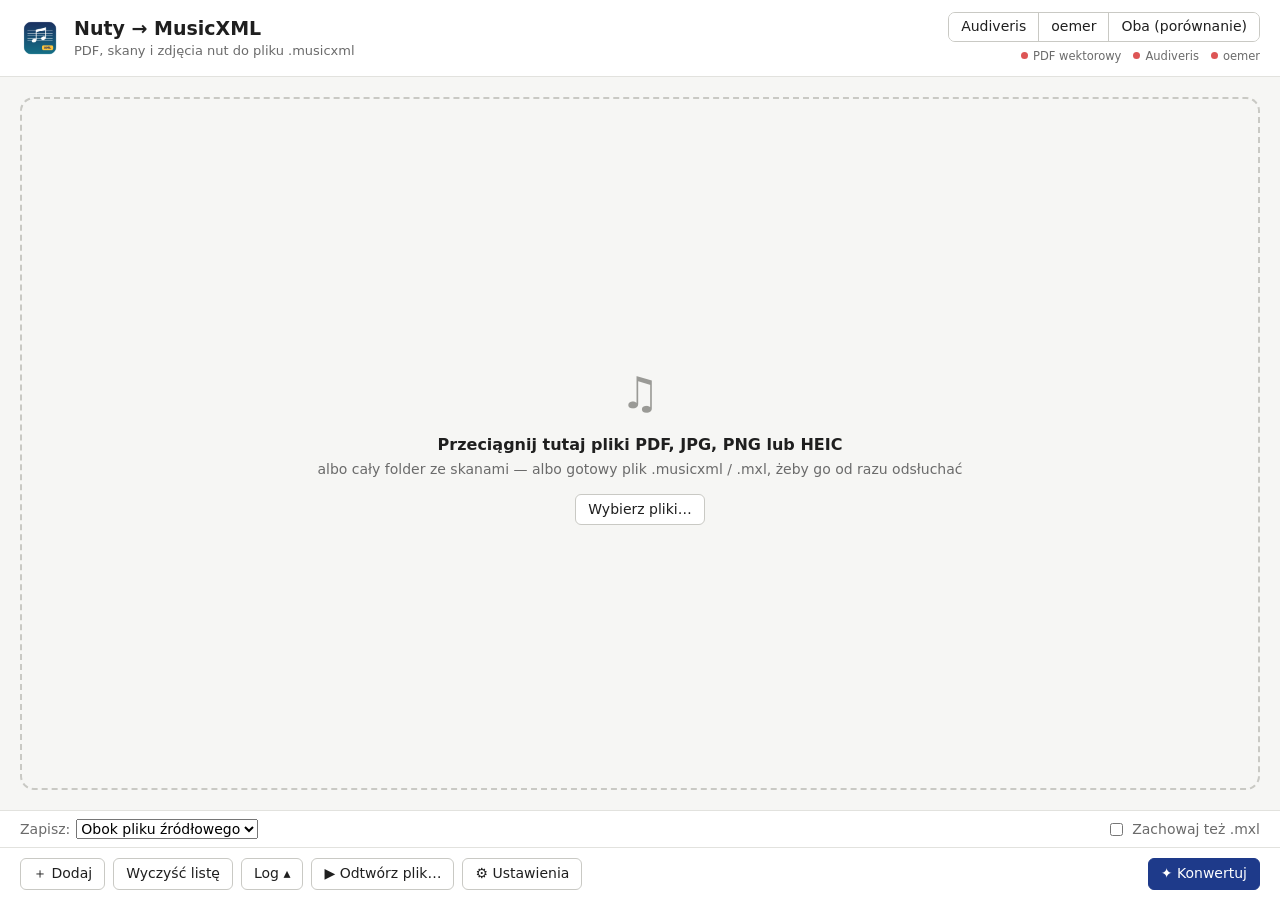
<file: app/ui/index.html>
<!doctype html>
<html lang="pl">
<head>
<meta charset="utf-8">
<title>Nuty → MusicXML</title>
<link rel="stylesheet" href="app.css">
</head>
<body>
<header class="top">
  <img src="icon.png" alt="" class="top__icon">
  <div class="top__title">
    <h1>Nuty → MusicXML</h1>
    <p>PDF, skany i zdjęcia nut do pliku .musicxml</p>
  </div>
  <div class="top__right">
    <div class="seg" id="engine" role="radiogroup" aria-label="Silnik">
      <button data-v="audiveris">Audiveris</button>
      <button data-v="oemer">oemer</button>
      <button data-v="both">Oba (porównanie)</button>
    </div>
    <div class="badges">
      <span class="badge" id="b-vector"><i></i>PDF wektorowy</span>
      <span class="badge" id="b-audiveris"><i></i>Audiveris</span>
      <span class="badge" id="b-oemer"><i></i>oemer</span>
    </div>
  </div>
</header>

<div class="banner" id="setup-banner" hidden>
  <span>Do skanów i zdjęć potrzebne są silniki rozpoznawania nut (Audiveris, oemer). PDF-y z programów nutowych działają od razu.</span>
  <button class="primary" data-act="open-settings">Zainstaluj silniki…</button>
</div>

<main id="drop" class="drop">
  <div class="empty" id="empty">
    <div class="empty__icon">♫</div>
    <h2>Przeciągnij tutaj pliki PDF, JPG, PNG lub HEIC</h2>
    <p>albo cały folder ze skanami — albo gotowy plik .musicxml / .mxl, żeby go od razu odsłuchać</p>
    <button data-act="add">Wybierz pliki…</button>
  </div>
  <ul class="jobs" id="jobs" hidden></ul>
</main>

<section class="opts">
  <label>Zapisz:
    <select id="out-loc">
      <option value="next">Obok pliku źródłowego</option>
      <option value="folder">Wybrany folder</option>
    </select>
  </label>
  <button id="out-folder" hidden>📁 <span>Wybierz folder…</span></button>
  <span class="spacer"></span>
  <label id="keep-mxl-wrap"><input type="checkbox" id="keep-mxl"> Zachowaj też .mxl</label>
</section>

<section class="log" id="log" hidden>
  <div class="log__bar">
    <b>Log</b><span id="log-count" class="muted"></span>
    <span class="spacer"></span>
    <button data-act="log-copy" title="Kopiuj cały log do schowka">⧉ Kopiuj</button>
    <button data-act="log-save" title="Zapisz log do pliku .txt (Ctrl+Shift+S)">⭳ Zapisz…</button>
    <button data-act="log-clear" title="Wyczyść log (Ctrl+K)">🗑 Wyczyść</button>
  </div>
  <div class="log__lines" id="log-lines"></div>
</section>

<footer class="bottom">
  <button data-act="add">＋ Dodaj</button>
  <button data-act="clear-list" id="btn-clear">Wyczyść listę</button>
  <button data-act="reset" id="btn-reset" hidden>Konwertuj ponownie</button>
  <button data-act="toggle-log" id="btn-log">Log ▴</button>
  <button data-act="play-file" title="Odtwórz gotowy plik MusicXML (Ctrl+Shift+O)">▶ Odtwórz plik…</button>
  <button data-act="open-settings" title="Ustawienia">⚙ Ustawienia</button>
  <span class="spacer"></span>
  <span class="missing" id="missing"></span>
  <span class="spin" id="spin" hidden></span>
  <button data-act="cancel" id="btn-cancel" hidden>Przerwij</button>
  <button class="primary" data-act="start" id="btn-start" title="Ctrl+Enter">✦ Konwertuj</button>
</footer>

<dialog id="settings">
  <form method="dialog">
    <h2>Ustawienia</h2>

    <fieldset>
      <legend>PDF z programu nutowego</legend>
      <label><input type="checkbox" id="use-vector"> Czytaj nuty bezpośrednio z PDF, gdy to możliwe</label>
      <p class="hint">PDF wyeksportowany z Finale, Sibeliusa, MuseScore itp. ma nuty zapisane jako dane, nie obraz — odczyt jest wtedy dokładny (nuty, rytm, tekst, akordy). Skany i zdjęcia idą przez Audiveris/oemer. Czytnik jest wbudowany w aplikację.</p>
    </fieldset>

    <fieldset>
      <legend>Audiveris</legend>
      <div class="row"><span id="st-audiveris" class="st"></span>
        <button type="button" data-install="audiveris">Zainstaluj / zaktualizuj</button>
        <button type="button" data-choose="custom_audiveris">Wskaż Audiveris.exe…</button></div>
      <label>Języki tekstu pod nutami (OCR): <input type="text" id="ocr-langs" size="14" placeholder="pol+eng"></label>
      <div class="row"><span id="st-ocr" class="st"></span>
        <button type="button" data-install="ocr">Pobierz języki (pol, eng, lat, deu)</button></div>
    </fieldset>

    <fieldset>
      <legend>oemer</legend>
      <div class="row"><span id="st-oemer" class="st"></span>
        <button type="button" data-install="oemer">Zainstaluj (ok. 400 MB)</button></div>
      <label><input type="checkbox" id="deskew"> Prostowanie krzywych zdjęć (deskew)</label>
      <label><input type="checkbox" id="merge-pages"> Łącz strony PDF w jeden plik</label>
      <p class="hint">oemer nie odczytuje tekstu pod nutami — do tego służy Audiveris.</p>
    </fieldset>

    <div class="row end">
      <button type="button" data-install="all" class="primary">Zainstaluj wszystko</button>
      <span class="spacer"></span>
      <button value="close">Zamknij</button>
    </div>
    <p class="hint" id="install-note" hidden>Instalacja trwa — postęp widać w logu na dole okna.</p>
  </form>
</dialog>

<div class="toast" id="toast" hidden></div>
<script src="app.js"></script>
</body>
</html>
</file>
<file: app/ui/app.css>
:root {
  --bg: #f6f6f4;
  --panel: #ffffff;
  --line: #e2e2de;
  --text: #1f1f1f;
  --muted: #6b6b6b;
  --accent: #1e3a8a;
  --accent-soft: #e8edfb;
  --ok: #1a7f37;
  --warn: #b25e00;
  --err: #c0262d;
  --radius: 8px;
}
* { box-sizing: border-box; }
html, body { height: 100%; margin: 0; }
body {
  display: flex; flex-direction: column;
  background: var(--bg); color: var(--text);
  font: 14px/1.4 "Segoe UI", -apple-system, system-ui, sans-serif;
  user-select: none;
}
button, select, input { font: inherit; }
button {
  padding: 5px 12px; border: 1px solid #c9c9c4; border-radius: 6px;
  background: #fff; color: var(--text); cursor: pointer;
}
button:hover:not(:disabled) { background: #f0f0ee; }
button:disabled { opacity: .45; cursor: default; }
button.primary { background: var(--accent); border-color: var(--accent); color: #fff; }
button.primary:hover:not(:disabled) { background: #172e6e; }
.spacer { flex: 1; }
.muted { color: var(--muted); }
[hidden] { display: none !important; }

/* nagłówek */
.top { display: flex; align-items: center; gap: 14px; padding: 12px 20px; background: var(--panel); border-bottom: 1px solid var(--line); }
.top__icon { width: 40px; height: 40px; }
.top__title h1 { margin: 0; font-size: 19px; font-weight: 600; }
.top__title p { margin: 0; color: var(--muted); font-size: 13px; }
.top__right { margin-left: auto; display: flex; flex-direction: column; align-items: flex-end; gap: 6px; }
.seg { display: inline-flex; border: 1px solid #c9c9c4; border-radius: 7px; overflow: hidden; }
.seg button { border: 0; border-radius: 0; border-right: 1px solid #c9c9c4; padding: 4px 12px; }
.seg button:last-child { border-right: 0; }
.seg button.on { background: var(--accent); color: #fff; }
.badges { display: flex; gap: 12px; font-size: 11.5px; color: var(--muted); }
.badge i { display: inline-block; width: 7px; height: 7px; border-radius: 50%; background: #d55; margin-right: 5px; vertical-align: 1px; }
.badge.ok i { background: #2fa84f; }

.banner { display: flex; gap: 12px; align-items: center; padding: 8px 20px; background: #fff7e0; border-bottom: 1px solid #f0dfa8; font-size: 13px; }

/* lista / upuszczanie */
.drop { flex: 1; min-height: 160px; overflow: auto; position: relative; }
.drop.over::after { content: ""; position: absolute; inset: 8px; border: 3px solid var(--accent); border-radius: 10px; pointer-events: none; }
.empty { position: absolute; inset: 20px; border: 2px dashed #c9c9c4; border-radius: 14px; display: flex; flex-direction: column; align-items: center; justify-content: center; text-align: center; gap: 4px; }
.drop.over .empty { border-color: var(--accent); }
.empty__icon { font-size: 44px; color: #9a9a96; }
.empty h2 { margin: 6px 0 0; font-size: 16px; }
.empty p { margin: 0 0 10px; color: var(--muted); }
.jobs { list-style: none; margin: 0; padding: 6px 12px; }
.job { display: flex; align-items: center; gap: 12px; padding: 8px 10px; border-radius: 6px; background: var(--panel); margin-bottom: 4px; border: 1px solid transparent; }
.job.sel { border-color: var(--accent); background: var(--accent-soft); }
.job__icon { font-size: 20px; width: 24px; text-align: center; color: #888; }
.job__main { flex: 1; min-width: 0; }
.job__name { white-space: nowrap; overflow: hidden; text-overflow: ellipsis; }
.job__status { font-size: 12px; color: var(--muted); }
.job__status.working { color: var(--accent); }
.job__status.done { color: var(--ok); }
.job__status.partial { color: var(--warn); }
.job__status.failed { color: var(--err); }
.job__out { display: flex; gap: 6px; align-items: center; flex-wrap: wrap; justify-content: flex-end; }
.job__out button { padding: 3px 9px; font-size: 12.5px; }
.job__out .ico { border: 0; background: transparent; padding: 3px 5px; }

.opts { display: flex; align-items: center; gap: 12px; padding: 8px 20px; border-top: 1px solid var(--line); background: var(--panel); }
.opts label { display: flex; gap: 6px; align-items: center; color: var(--muted); }

/* log */
.log { border-top: 1px solid var(--line); background: #fff; }
.log__bar { display: flex; gap: 10px; align-items: center; padding: 4px 12px; border-bottom: 1px solid var(--line); font-size: 12px; }
.log__bar button { border: 0; background: transparent; padding: 2px 6px; font-size: 12px; }
.log__lines { height: 180px; overflow: auto; padding: 8px 12px; font: 11.5px/1.45 Consolas, "Cascadia Mono", monospace; user-select: text; white-space: pre-wrap; word-break: break-word; }
.log__lines .w { color: var(--warn); }
.log__lines .o { color: var(--ok); }
.log__lines .s { color: var(--accent); font-weight: 600; }

.bottom { display: flex; align-items: center; gap: 8px; padding: 10px 20px; border-top: 1px solid var(--line); background: var(--panel); }
.bottom button { white-space: nowrap; }
.missing { color: var(--err); font-size: 12px; max-width: 300px; text-align: right; }
.spin { width: 16px; height: 16px; border: 2px solid #ccd; border-top-color: var(--accent); border-radius: 50%; animation: r 0.8s linear infinite; }
@keyframes r { to { transform: rotate(360deg); } }

/* ustawienia */
dialog { border: 1px solid var(--line); border-radius: 12px; padding: 0; width: min(600px, 92vw); box-shadow: 0 20px 60px rgba(0,0,0,.25); }
dialog::backdrop { background: rgba(0,0,0,.25); }
dialog form { padding: 18px 22px; }
dialog h2 { margin: 0 0 10px; font-size: 18px; }
fieldset { border: 1px solid var(--line); border-radius: var(--radius); margin: 0 0 12px; padding: 10px 14px; display: flex; flex-direction: column; gap: 8px; }
legend { font-weight: 600; padding: 0 4px; }
.row { display: flex; gap: 8px; align-items: center; flex-wrap: wrap; }
.row.end { margin-top: 6px; }
.hint { margin: 0; color: var(--muted); font-size: 12px; }
.st { font-size: 12px; flex-basis: 100%; word-break: break-all; }
.st.ok { color: var(--ok); }
.st.no { color: var(--err); }
.st.warn { color: var(--warn); }
input[type=text] { padding: 4px 6px; border: 1px solid #c9c9c4; border-radius: 5px; }

.toast { position: fixed; bottom: 70px; left: 50%; transform: translateX(-50%); background: #222; color: #fff; padding: 8px 14px; border-radius: 8px; font-size: 13px; }
</file>
<file: windows/app/ui/app.css>
:root {
  --bg: #f6f6f4;
  --panel: #ffffff;
  --line: #e2e2de;
  --text: #1f1f1f;
  --muted: #6b6b6b;
  --accent: #1e3a8a;
  --accent-soft: #e8edfb;
  --ok: #1a7f37;
  --warn: #b25e00;
  --err: #c0262d;
  --radius: 8px;
}
* { box-sizing: border-box; }
html, body { height: 100%; margin: 0; }
body {
  display: flex; flex-direction: column;
  background: var(--bg); color: var(--text);
  font: 14px/1.4 "Segoe UI", -apple-system, system-ui, sans-serif;
  user-select: none;
}
button, select, input { font: inherit; }
button {
  padding: 5px 12px; border: 1px solid #c9c9c4; border-radius: 6px;
  background: #fff; color: var(--text); cursor: pointer;
}
button:hover:not(:disabled) { background: #f0f0ee; }
button:disabled { opacity: .45; cursor: default; }
button.primary { background: var(--accent); border-color: var(--accent); color: #fff; }
button.primary:hover:not(:disabled) { background: #172e6e; }
.spacer { flex: 1; }
.muted { color: var(--muted); }
[hidden] { display: none !important; }

/* nagłówek */
.top { display: flex; align-items: center; gap: 14px; padding: 12px 20px; background: var(--panel); border-bottom: 1px solid var(--line); }
.top__icon { width: 40px; height: 40px; }
.top__title h1 { margin: 0; font-size: 19px; font-weight: 600; }
.top__title p { margin: 0; color: var(--muted); font-size: 13px; }
.top__right { margin-left: auto; display: flex; flex-direction: column; align-items: flex-end; gap: 6px; }
.seg { display: inline-flex; border: 1px solid #c9c9c4; border-radius: 7px; overflow: hidden; }
.seg button { border: 0; border-radius: 0; border-right: 1px solid #c9c9c4; padding: 4px 12px; }
.seg button:last-child { border-right: 0; }
.seg button.on { background: var(--accent); color: #fff; }
.badges { display: flex; gap: 12px; font-size: 11.5px; color: var(--muted); }
.badge i { display: inline-block; width: 7px; height: 7px; border-radius: 50%; background: #d55; margin-right: 5px; vertical-align: 1px; }
.badge.ok i { background: #2fa84f; }

.banner.update { background: #e8f0fe; border-bottom-color: #c6d6f7; }
.banner progress { width: 140px; }
.banner { display: flex; gap: 12px; align-items: center; padding: 8px 20px; background: #fff7e0; border-bottom: 1px solid #f0dfa8; font-size: 13px; }

/* lista / upuszczanie */
.drop { flex: 1; min-height: 160px; overflow: auto; position: relative; }
.drop.over::after { content: ""; position: absolute; inset: 8px; border: 3px solid var(--accent); border-radius: 10px; pointer-events: none; }
.empty { position: absolute; inset: 20px; border: 2px dashed #c9c9c4; border-radius: 14px; display: flex; flex-direction: column; align-items: center; justify-content: center; text-align: center; gap: 4px; }
.drop.over .empty { border-color: var(--accent); }
.empty__icon { font-size: 44px; color: #9a9a96; }
.empty h2 { margin: 6px 0 0; font-size: 16px; }
.empty p { margin: 0 0 10px; color: var(--muted); }
.jobs { list-style: none; margin: 0; padding: 6px 12px; }
.job { display: flex; align-items: center; gap: 12px; padding: 8px 10px; border-radius: 6px; background: var(--panel); margin-bottom: 4px; border: 1px solid transparent; }
.job.sel { border-color: var(--accent); background: var(--accent-soft); }
.job__icon { font-size: 20px; width: 24px; text-align: center; color: #888; }
.job__main { flex: 1; min-width: 0; }
.job__name { white-space: nowrap; overflow: hidden; text-overflow: ellipsis; }
.job__status { font-size: 12px; color: var(--muted); }
.job__status.working { color: var(--accent); }
.job__status.done { color: var(--ok); }
.job__status.partial { color: var(--warn); }
.job__status.failed { color: var(--err); }
.job__out { display: flex; gap: 6px; align-items: center; flex-wrap: wrap; justify-content: flex-end; }
.job__out button { padding: 3px 9px; font-size: 12.5px; }
.job__out .ico { border: 0; background: transparent; padding: 3px 5px; }

.opts { display: flex; align-items: center; gap: 12px; padding: 8px 20px; border-top: 1px solid var(--line); background: var(--panel); }
.opts label { display: flex; gap: 6px; align-items: center; color: var(--muted); }

/* log */
.log { border-top: 1px solid var(--line); background: #fff; }
.log__bar { display: flex; gap: 10px; align-items: center; padding: 4px 12px; border-bottom: 1px solid var(--line); font-size: 12px; }
.log__bar button { border: 0; background: transparent; padding: 2px 6px; font-size: 12px; }
.log__lines { height: 180px; overflow: auto; padding: 8px 12px; font: 11.5px/1.45 Consolas, "Cascadia Mono", monospace; user-select: text; white-space: pre-wrap; word-break: break-word; }
.log__lines .w { color: var(--warn); }
.log__lines .o { color: var(--ok); }
.log__lines .s { color: var(--accent); font-weight: 600; }

.bottom { display: flex; align-items: center; gap: 8px; padding: 10px 20px; border-top: 1px solid var(--line); background: var(--panel); }
.bottom button { white-space: nowrap; }
.missing { color: var(--err); font-size: 12px; max-width: 300px; text-align: right; }
.spin { width: 16px; height: 16px; border: 2px solid #ccd; border-top-color: var(--accent); border-radius: 50%; animation: r 0.8s linear infinite; }
@keyframes r { to { transform: rotate(360deg); } }

/* ustawienia */
dialog { border: 1px solid var(--line); border-radius: 12px; padding: 0; width: min(600px, 92vw); box-shadow: 0 20px 60px rgba(0,0,0,.25); }
dialog::backdrop { background: rgba(0,0,0,.25); }
dialog form { padding: 18px 22px; }
dialog h2 { margin: 0 0 10px; font-size: 18px; }
fieldset { border: 1px solid var(--line); border-radius: var(--radius); margin: 0 0 12px; padding: 10px 14px; display: flex; flex-direction: column; gap: 8px; }
legend { font-weight: 600; padding: 0 4px; }
.row { display: flex; gap: 8px; align-items: center; flex-wrap: wrap; }
.row.end { margin-top: 6px; }
.hint { margin: 0; color: var(--muted); font-size: 12px; }
.st { font-size: 12px; flex-basis: 100%; word-break: break-all; }
.st.ok { color: var(--ok); }
.st.no { color: var(--err); }
.st.warn { color: var(--warn); }
input[type=text] { padding: 4px 6px; border: 1px solid #c9c9c4; border-radius: 5px; }

.toast { position: fixed; bottom: 70px; left: 50%; transform: translateX(-50%); background: #222; color: #fff; padding: 8px 14px; border-radius: 8px; font-size: 13px; }
</file>
